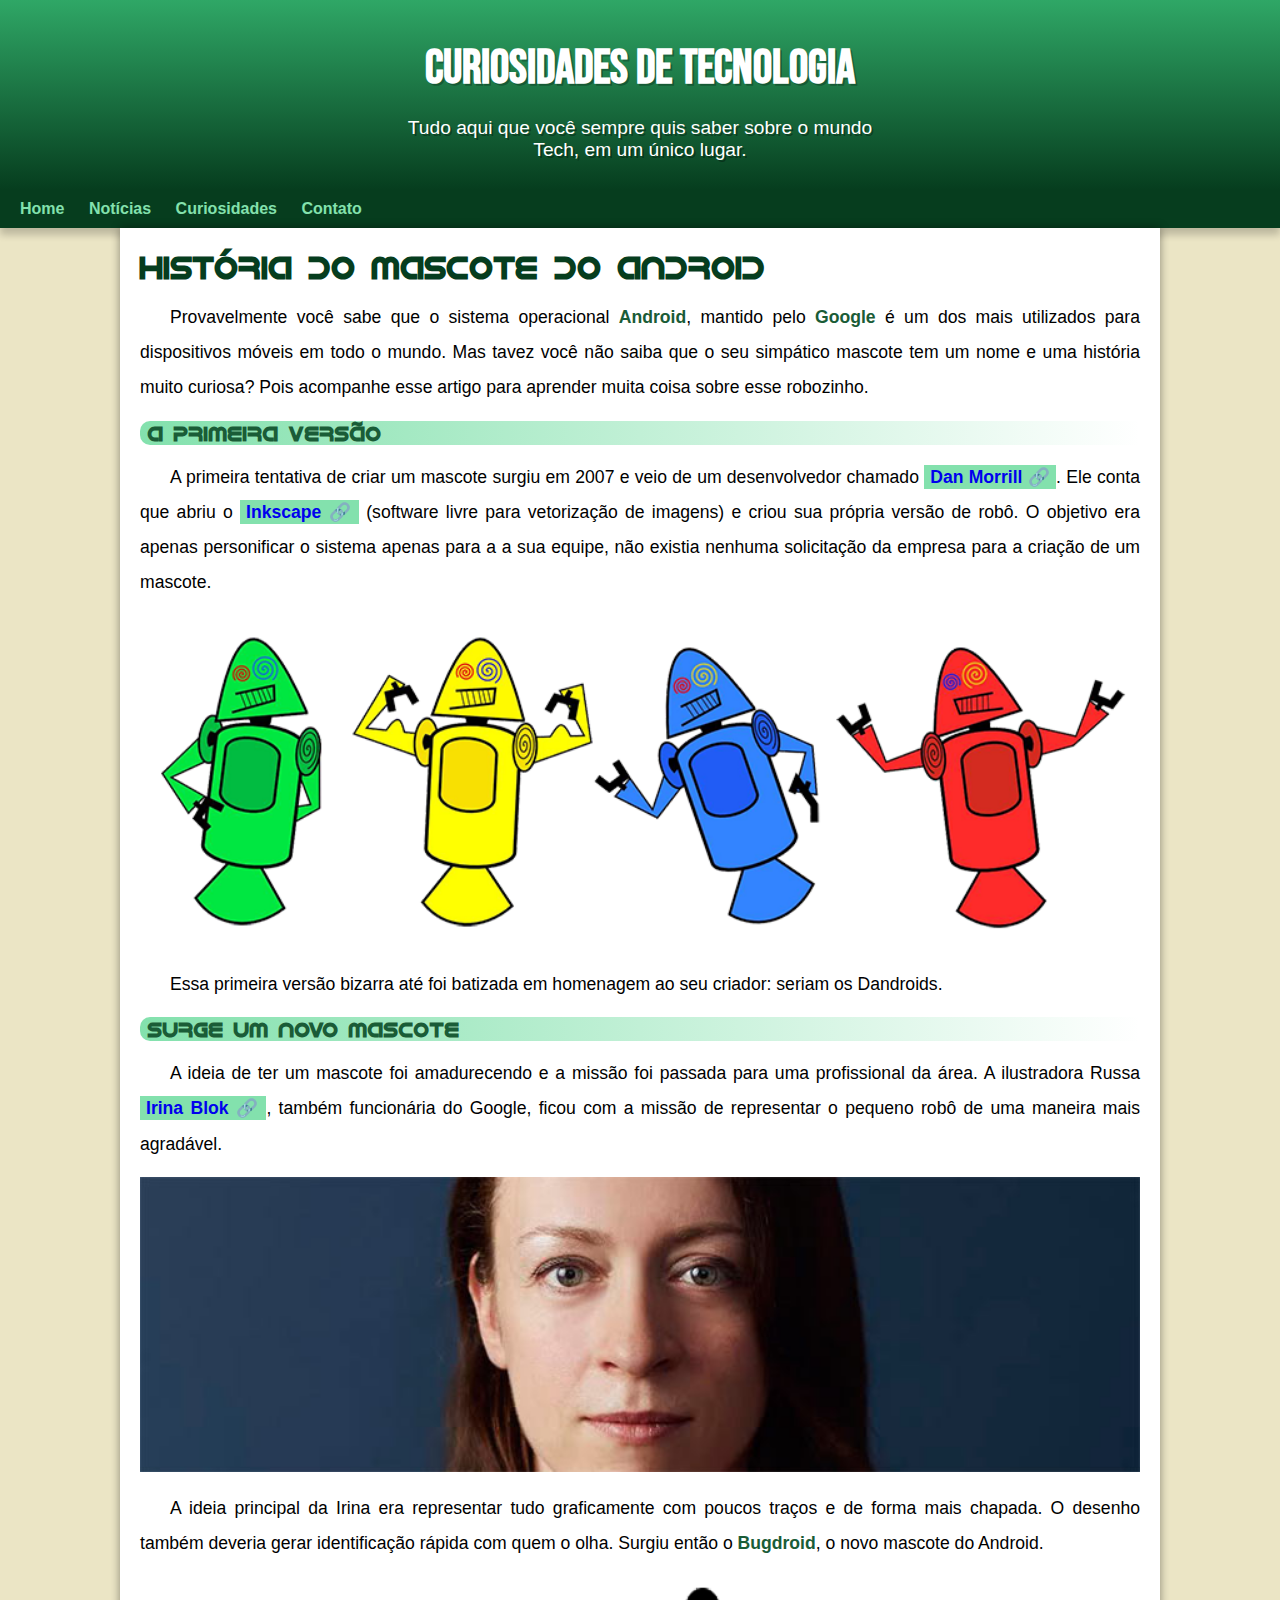
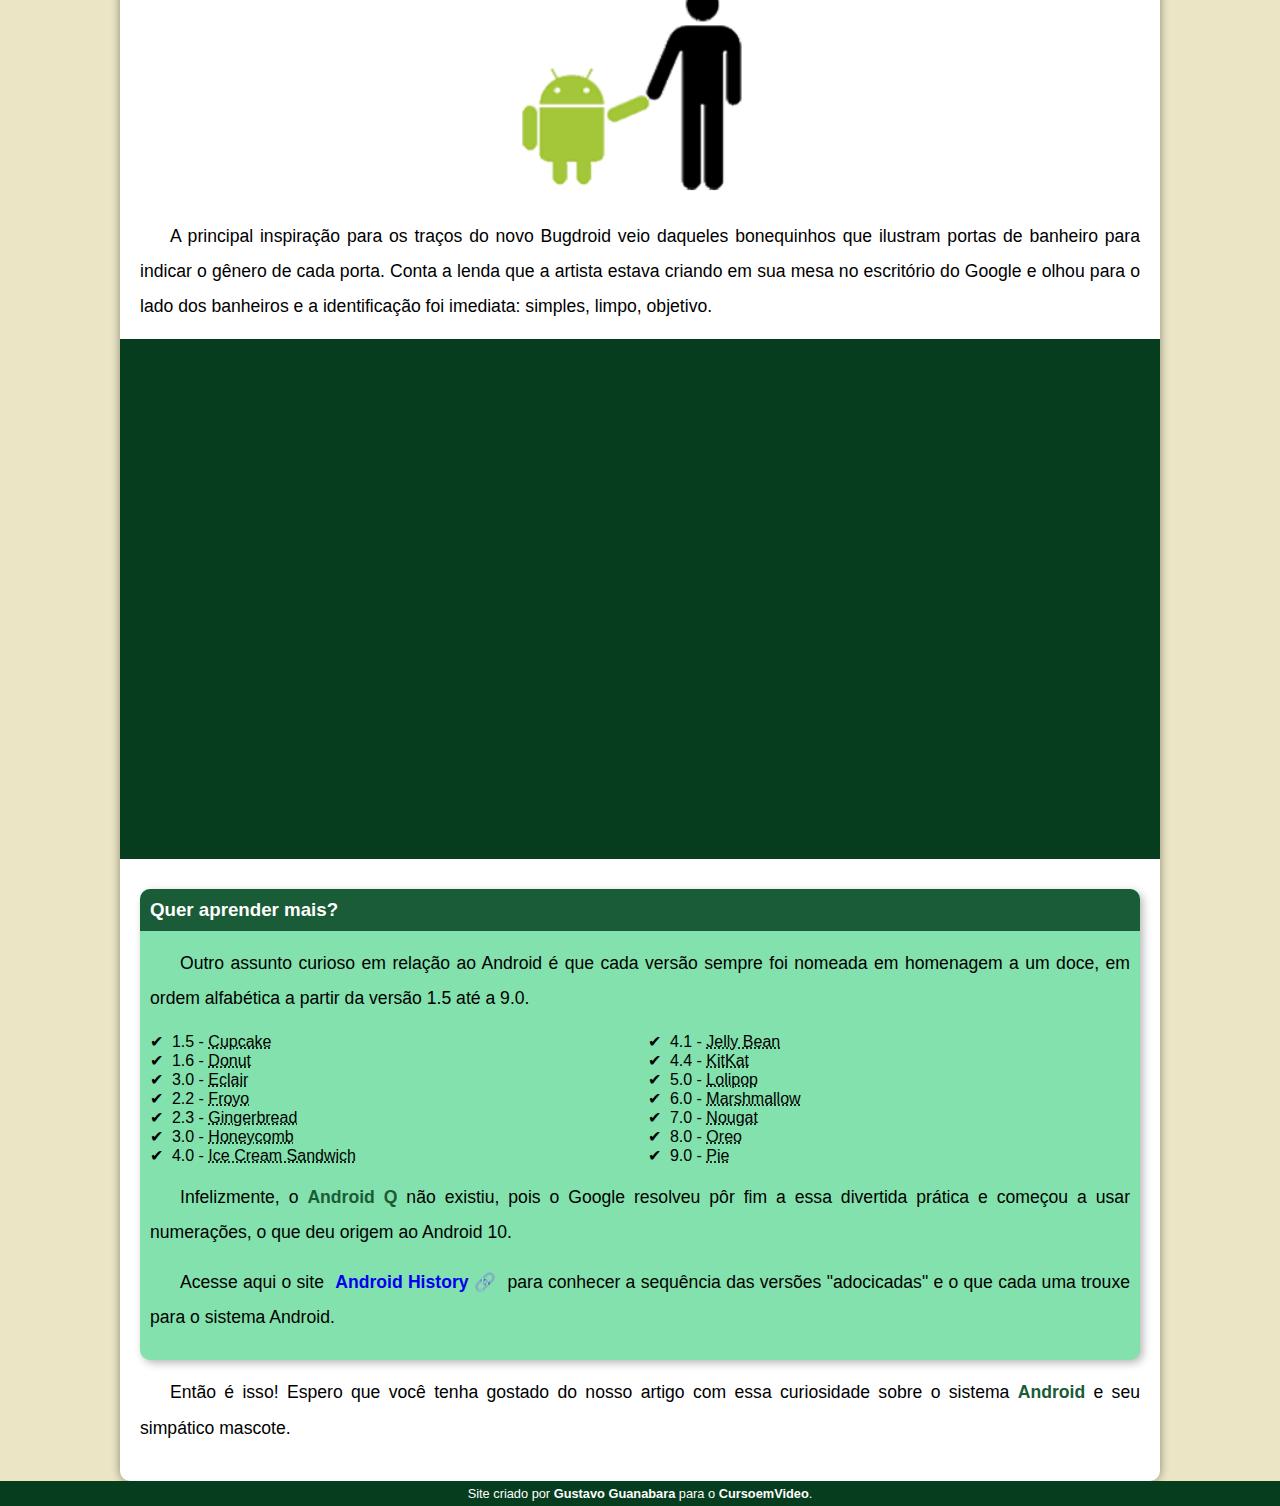
<file: index.html>
<!DOCTYPE html>
<html lang="pt-br">
<head>
    <meta charset="UTF-8">
    <meta name="viewport" content="width=device-width, initial-scale=1.0">
    <title>Como surgiu o mascote do Android</title>
    <link rel="shortcut icon" href="imagens/favicon.ico" type="image/x-icon">
    <link rel="stylesheet" href="style.css">
</head>
<body>
    <header>
        <h1>Curiosidades de Tecnologia</h1>
        <p id="subtitulo">Tudo aqui que você sempre quis saber sobre o mundo Tech, em um único lugar.</p>
    </header>
    <nav>
        <a href="#">Home</a>
        <a href="#">Notícias</a>
        <a href="#">Curiosidades</a>
        <a href="#">Contato</a>
    </nav>

    <main>
        <article>
            <h1>História do Mascote do Android</h1>
            <p>Provavelmente você sabe que o sistema operacional <strong>Android</strong>, mantido pelo <strong>Google</strong> é um dos mais utilizados para dispositivos móveis em todo o mundo. Mas tavez você não saiba que o seu simpático mascote tem um nome e uma história muito curiosa? Pois acompanhe esse artigo para aprender muita coisa sobre esse robozinho.</p>

            <h2>A primeira versão</h2>

            <p>A primeira tentativa de criar um mascote surgiu em 2007 e veio de um desenvolvedor chamado <a href="https://androidcommunity.com/dan-morrill-shows-us-the-android-mascot-that-almost-was-20130103/" target="_blank" rel="external" class="externo">Dan Morrill</a>. Ele conta que abriu o <a href="https://inkscape.org/pt-br/" target="_blank" rel="external" class="externo">Inkscape</a> (software livre para vetorização de imagens) e criou sua própria versão de robô. O objetivo era apenas personificar o sistema apenas para a a sua equipe, não existia nenhuma solicitação da empresa para a criação de um mascote.</p>

            <picture>
                <source media="(max-width: 670px)" srcset="imagens/dan-droids-pq.png">
                <img src="imagens/dan-droids.png" alt="foto dandroids">
            </picture>

            <p>Essa primeira versão bizarra até foi batizada em homenagem ao seu criador: seriam os Dandroids.</p>

            <h2>Surge um novo mascote</h2>

            <p>A ideia de ter um mascote foi amadurecendo e a missão foi passada para uma profissional da área. A ilustradora Russa <a href="https://www.irinablok.com/" target="_blank" rel="external" class="externo">Irina Blok</a>, também funcionária do Google, ficou com a missão de representar o pequeno robô de uma maneira mais agradável.</p>

            <picture>
                <source media="(max-width: 670px)" srcset="imagens/irina-blok-pq.jpg">
                <img src="imagens/irina-blok.jpg" alt="foto irina-blok">
            </picture>

            <p>A ideia principal da Irina era representar tudo graficamente com poucos traços e de forma mais chapada. O desenho também deveria gerar identificação rápida com quem o olha. Surgiu então o <strong>Bugdroid</strong>, o novo mascote do Android.</p>
            
            <img class="pequena" src="imagens/bugdroid.png" alt="Bugdroid"></img>

            <p>A principal inspiração para os traços do novo Bugdroid veio daqueles bonequinhos que ilustram portas de banheiro para indicar o gênero de cada porta. Conta a lenda que a artista estava criando em sua mesa no escritório do Google e olhou para o lado dos banheiros e a identificação foi imediata: simples, limpo, objetivo.</p>

            <div class="video">
                <iframe width="560" height="315" src="https://www.youtube.com/embed/l2UDgpLz20M?si=EQLhg-zIooT2xRZ8" title="YouTube video player" frameborder="0" allow="accelerometer; autoplay; clipboard-write; encrypted-media; gyroscope; picture-in-picture; web-share" allowfullscreen></iframe>
            </div>

            <aside>
                <h3>Quer aprender mais?</h3>
                <p>Outro assunto curioso em relação ao Android é que cada versão sempre foi nomeada em homenagem a um doce, em ordem alfabética a partir da versão 1.5 até a 9.0.</p>
                <ul>
                    <li>1.5 - <abbr title="Bolo de Copo">Cupcake</abbr></li>
                    <li>1.6 - <abbr title="Rosquinha">Donut</abbr></li>
                    <li>3.0 - <abbr title="Bomba">Eclair</abbr></li>
                    <li>2.2 - <abbr title="Iogurte Congelado">Froyo</abbr></li>
                    <li>2.3 - <abbr title="Biscoito de Gengibre">Gingerbread</abbr></li>
                    <li>3.0 - <abbr title="Favo de mel">Honeycomb</abbr></li>
                    <li>4.0 - <abbr title="Sanduíche de Sorvete">Ice Cream Sandwich</abbr></li>
                    <li>4.1 - <abbr title="Jujuba">Jelly Bean</abbr></li>
                    <li>4.4 - <abbr title="KiKat">KitKat</abbr></li>
                    <li>5.0 - <abbr title="Pirulito">Lolipop</abbr></li>
                    <li>6.0 - <abbr title="Marshmallow">Marshmallow</abbr></li>
                    <li>7.0 - <abbr title="Torrone">Nougat</abbr></li>
                    <li>8.0 - <abbr title="Oreo">Oreo</abbr></li>
                    <li>9.0 - <abbr title="Torta">Pie</abbr></li>
                </ul>

                <p>Infelizmente, o <strong>Android Q</strong> não existiu, pois o Google resolveu pôr fim a essa divertida prática e começou a usar numerações, o que deu origem ao Android 10.</p>
                <p>Acesse aqui o site <a href="https://www.android.com/intl/pt-BR_br/history/" target="_blank" rel="external" class="externo">Android History</a> para conhecer a sequência das versões "adocicadas" e o que cada uma trouxe para o sistema Android.</p>
            </aside>

            <p>Então é isso! Espero que você tenha gostado do nosso artigo com essa curiosidade sobre o sistema <strong>Android</strong> e seu simpático mascote.</p>
        </article>
    </main>

    <footer>
        <p>Site criado por <a href="https://gustavoguanabara.github.io/" target="_blank" rel="external">Gustavo Guanabara</a> para o <a href="https://www.youtube.com/@CursoemVideo" target="_blank" rel="external">CursoemVideo</a>.</p>
    </footer>
</body>
</html>
</file>
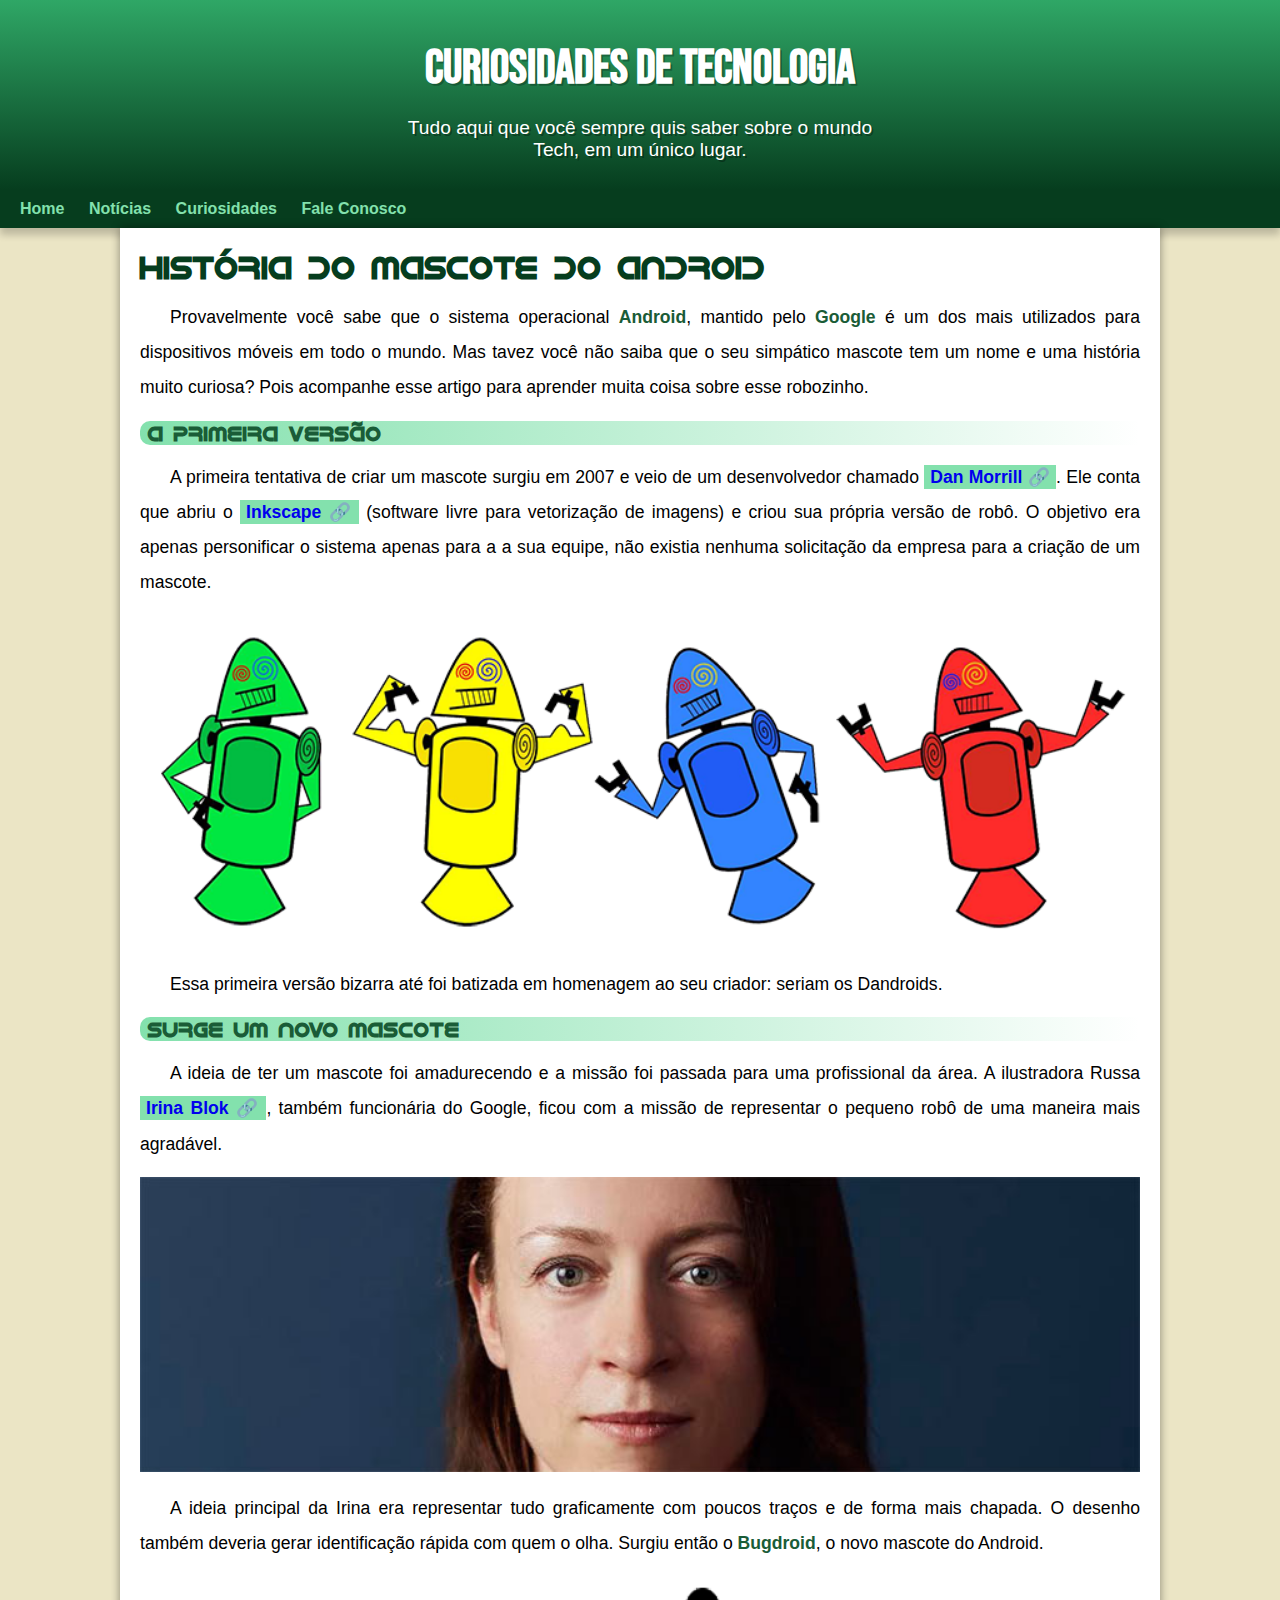
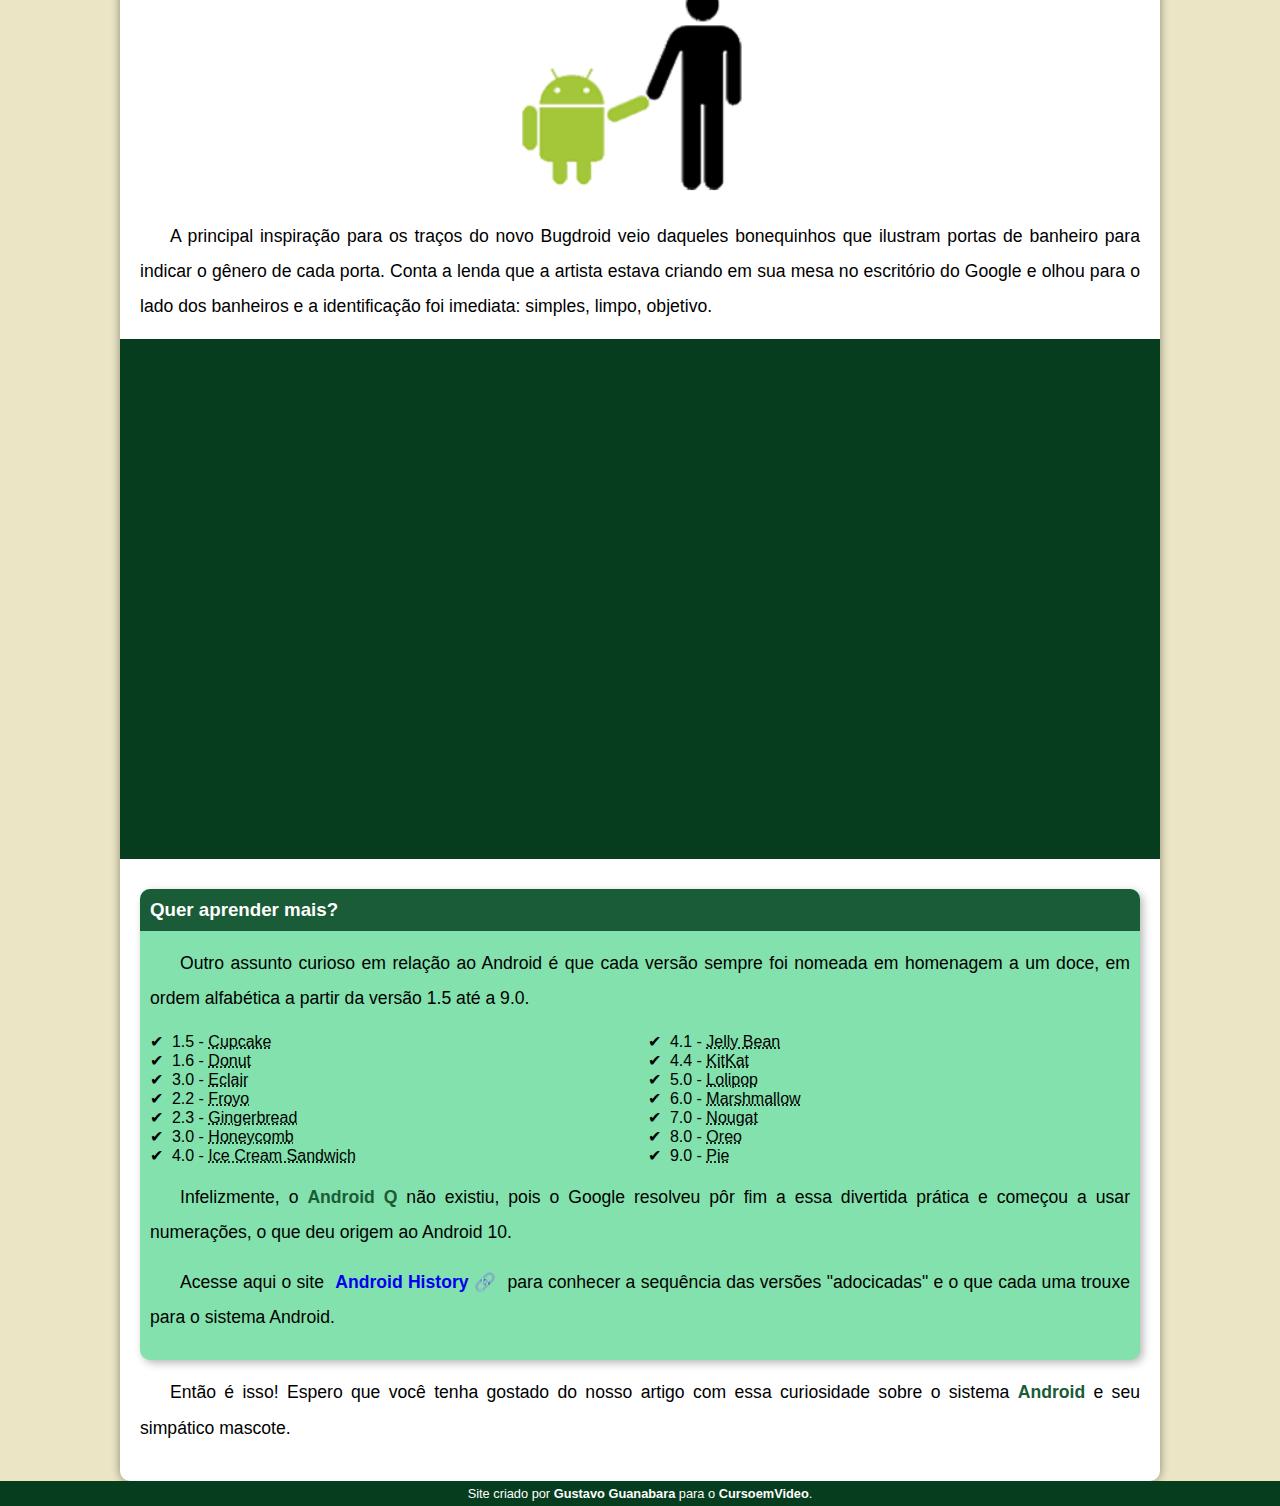
<file: desafio_revisado.html>
<!DOCTYPE html>
<html lang="pt-br">
<head>
    <meta charset="UTF-8">
    <meta name="viewport" content="width=device-width, initial-scale=1.0">
    <title>Como surgiu o mascote do Android</title>
    <link rel="shortcut icon" href="imagens/favicon.ico" type="image/x-icon">
    <link rel="stylesheet" href="style.css">
</head>
<body>
    <header>
        <h1>Curiosidades de Tecnologia</h1>
        <p id="subtitulo">Tudo aqui que você sempre quis saber sobre o mundo Tech, em um único lugar.</p>
    </header>
    <nav>
        <a href="#">Home</a>
        <a href="#">Notícias</a>
        <a href="#">Curiosidades</a>
        <a href="#">Fale Conosco</a>
    </nav>

    <main>
        <article>
            <h1>História do Mascote do Android</h1>
            <p>Provavelmente você sabe que o sistema operacional <strong>Android</strong>, mantido pelo <strong>Google</strong> é um dos mais utilizados para dispositivos móveis em todo o mundo. Mas tavez você não saiba que o seu simpático mascote tem um nome e uma história muito curiosa? Pois acompanhe esse artigo para aprender muita coisa sobre esse robozinho.</p>

            <h2>A primeira versão</h2>

            <p>A primeira tentativa de criar um mascote surgiu em 2007 e veio de um desenvolvedor chamado <a href="https://androidcommunity.com/dan-morrill-shows-us-the-android-mascot-that-almost-was-20130103/" target="_blank" rel="external" class="externo">Dan Morrill</a>. Ele conta que abriu o <a href="https://inkscape.org/pt-br/" target="_blank" rel="external" class="externo">Inkscape</a> (software livre para vetorização de imagens) e criou sua própria versão de robô. O objetivo era apenas personificar o sistema apenas para a a sua equipe, não existia nenhuma solicitação da empresa para a criação de um mascote.</p>

            <picture>
                <source media="(max-width: 670px)" srcset="imagens/dan-droids-pq.png">
                <img src="imagens/dan-droids.png" alt="foto dandroids">
            </picture>

            <p>Essa primeira versão bizarra até foi batizada em homenagem ao seu criador: seriam os Dandroids.</p>

            <h2>Surge um novo mascote</h2>

            <p>A ideia de ter um mascote foi amadurecendo e a missão foi passada para uma profissional da área. A ilustradora Russa <a href="https://www.irinablok.com/" target="_blank" rel="external" class="externo">Irina Blok</a>, também funcionária do Google, ficou com a missão de representar o pequeno robô de uma maneira mais agradável.</p>

            <picture>
                <source media="(max-width: 670px)" srcset="imagens/irina-blok-pq.jpg">
                <img src="imagens/irina-blok.jpg" alt="foto irina-blok">
            </picture>

            <p>A ideia principal da Irina era representar tudo graficamente com poucos traços e de forma mais chapada. O desenho também deveria gerar identificação rápida com quem o olha. Surgiu então o <strong>Bugdroid</strong>, o novo mascote do Android.</p>
            
            <img class="pequena" src="imagens/bugdroid.png" alt="Bugdroid"></img>

            <p>A principal inspiração para os traços do novo Bugdroid veio daqueles bonequinhos que ilustram portas de banheiro para indicar o gênero de cada porta. Conta a lenda que a artista estava criando em sua mesa no escritório do Google e olhou para o lado dos banheiros e a identificação foi imediata: simples, limpo, objetivo.</p>

            <div class="video">
                <iframe width="560" height="315" src="https://www.youtube.com/embed/l2UDgpLz20M?si=EQLhg-zIooT2xRZ8" title="YouTube video player" frameborder="0" allow="accelerometer; autoplay; clipboard-write; encrypted-media; gyroscope; picture-in-picture; web-share" allowfullscreen></iframe>
            </div>

            <aside>
                <h3>Quer aprender mais?</h3>
                <p>Outro assunto curioso em relação ao Android é que cada versão sempre foi nomeada em homenagem a um doce, em ordem alfabética a partir da versão 1.5 até a 9.0.</p>
                <ul>
                    <li>1.5 - <abbr title="Bolo de Copo">Cupcake</abbr></li>
                    <li>1.6 - <abbr title="Rosquinha">Donut</abbr></li>
                    <li>3.0 - <abbr title="Bomba">Eclair</abbr></li>
                    <li>2.2 - <abbr title="Iogurte Congelado">Froyo</abbr></li>
                    <li>2.3 - <abbr title="Biscoito de Gengibre">Gingerbread</abbr></li>
                    <li>3.0 - <abbr title="Favo de mel">Honeycomb</abbr></li>
                    <li>4.0 - <abbr title="Sanduíche de Sorvete">Ice Cream Sandwich</abbr></li>
                    <li>4.1 - <abbr title="Jujuba">Jelly Bean</abbr></li>
                    <li>4.4 - <abbr title="KiKat">KitKat</abbr></li>
                    <li>5.0 - <abbr title="Pirulito">Lolipop</abbr></li>
                    <li>6.0 - <abbr title="Marshmallow">Marshmallow</abbr></li>
                    <li>7.0 - <abbr title="Torrone">Nougat</abbr></li>
                    <li>8.0 - <abbr title="Oreo">Oreo</abbr></li>
                    <li>9.0 - <abbr title="Torta">Pie</abbr></li>
                </ul>

                <p>Infelizmente, o <strong>Android Q</strong> não existiu, pois o Google resolveu pôr fim a essa divertida prática e começou a usar numerações, o que deu origem ao Android 10.</p>
                <p>Acesse aqui o site <a href="https://www.android.com/intl/pt-BR_br/history/" target="_blank" rel="external" class="externo">Android History</a> para conhecer a sequência das versões "adocicadas" e o que cada uma trouxe para o sistema Android.</p>
            </aside>

            <p>Então é isso! Espero que você tenha gostado do nosso artigo com essa curiosidade sobre o sistema <strong>Android</strong> e seu simpático mascote.</p>
        </article>
    </main>

    <footer>
        <p>Site criado por <a href="https://gustavoguanabara.github.io/" target="_blank" rel="external">Gustavo Guanabara</a> para o <a href="https://www.youtube.com/@CursoemVideo" target="_blank" rel="external">CursoemVideo</a>.</p>
    </footer>
</body>
</html>
</file>
<file: style.css>
@charset "UTF-8";

@import url('https://fonts.googleapis.com/css2?family=Bebas+Neue&display=swap');

@font-face {
    font-family: 'idroid';
    src: url(fontes/idroid.otf) format('opentype');
}

:root {
    --cor0: #ebe5c5;
    --cor1: #83e1ad;
    --cor2: #3ddc84;
    --cor3: #2fa766;
    --cor4: #1a5c37;
    --cor5: #063d1e;

    --fonte-padrao: Arial, Verdana, Helvetica, sans-serif;
    --fonte-destaque: 'Bebas Neue', cursive;
    --fonte-idroid: 'idroid', cursive;
}

* {
    margin: 0px;
    padding: 0px;
}

body {
    background-color: var(--cor0);
    font-family: var(--fonte-padrao);
}

a.externo::after {
    content: '\00A0\1F517';
}

header {
    background-image: linear-gradient(to bottom, var(--cor3), var(--cor5));
    min-height: 150px;
    text-align: center;
    padding-top: 40px;
}

header > h1 {
    color: white;
    font-family: var(--fonte-destaque);
    margin-bottom: 20px;
    font-size: 3em;
    text-shadow: 2px 2px 0px rgba(0, 0, 0, 0.267);
}

header > p {
    font-family: var(--fonte-padrao);
    font-size: 1.2em;
    color: white;
    max-width: 500px;
    padding-right: 10px;
    padding-left: 10px;
    margin: auto;
    padding-bottom: 20px;
    text-shadow: 2px 2px 0px rgba(0, 0, 0, 0.315);
}

nav {
    background-color: var(--cor5);
    padding: 10px;
    box-shadow: 0px 7px 7px rgba(0, 0, 0, 0.192);
    margin-bottom: 0px;
}

nav > a {
    color: var(--cor1);
    padding: 10px;
    border-radius: 5px;
    text-decoration: none;
    font-weight: bold;
    transition-duration: 0.5s;
}

nav > a:hover {
    background-color: var(--cor3);
    color: var(--cor5);
}

main {
    min-width: 300px;
    max-width: 1000px;
    margin: auto;
    background-color: white;
    padding: 20px;
    box-shadow: 0px 0px 10px rgba(0, 0, 0, 0.418);
    border-bottom-left-radius: 10px;
    border-bottom-right-radius: 10px;
}

main p {
    margin: 15px 0px;
    text-align: justify;
    text-indent: 30px;
    font-size: 1.1em;
    line-height: 2em;
}

main strong {
    color: var(--cor4);
    font-weight: bold;
}

main a {
    text-decoration: none;
    font-weight: bold;
    background-color: var(--cor1);
    padding: 2px 6px;
}

main a:hover {
    text-decoration: underline;
    color: var(--cor4);
}

main h1 {
    color :var(--cor5);
    font-family: var(--fonte-idroid);
}

main h2 {
    font-family: var(--fonte-idroid);
    color: var(--cor4);
    font-size: 1.3em;
    background-image: linear-gradient(to right, var(--cor1), transparent);
    text-indent: 8px;
    border-bottom-left-radius: 10px;
    border-top-left-radius: 10px;
}

main img {
    width: 100%;
}

main img.pequena {
    max-width: 350px;
    display: block;
    margin: auto;
}

div.video {
    background-color: var(--cor5);
    margin-bottom: 30px;
    margin: 0px -20px 30px -20px;
    padding: 20px;
    padding-bottom: 50%;
    position: relative;
}

div.video > iframe {
    position: absolute;
    top: 5%;
    left: 5%;
    width: 90%;
    height: 90%;
}

aside {
    background-color: var(--cor1);
    padding: 10px;
    border-radius: 10px;
    box-shadow: 3px 3px 8px rgba(0, 0, 0, 0.281);
}

aside > h3 {
    background-color: var(--cor4);
    color: white;
    padding: 10px;
    margin: -10px -10px 0px -10px;
    border-radius: 10px 10px 0px 0px;
}

aside > ul {
    list-style-type: '\2714\00A0\00A0';
    list-style-position: inside;
    columns: 2;
}

footer {
    background-color: var(--cor5);
    color: white;
    text-align: center;
    font-size: 0.8em;
    padding: 5px;
}

footer > p > a {
    color: white;
    font-weight: bolder;
    text-decoration: none;
}

footer a:hover {
    text-decoration: underline;
    color: var(--cor1);
}
</file>
